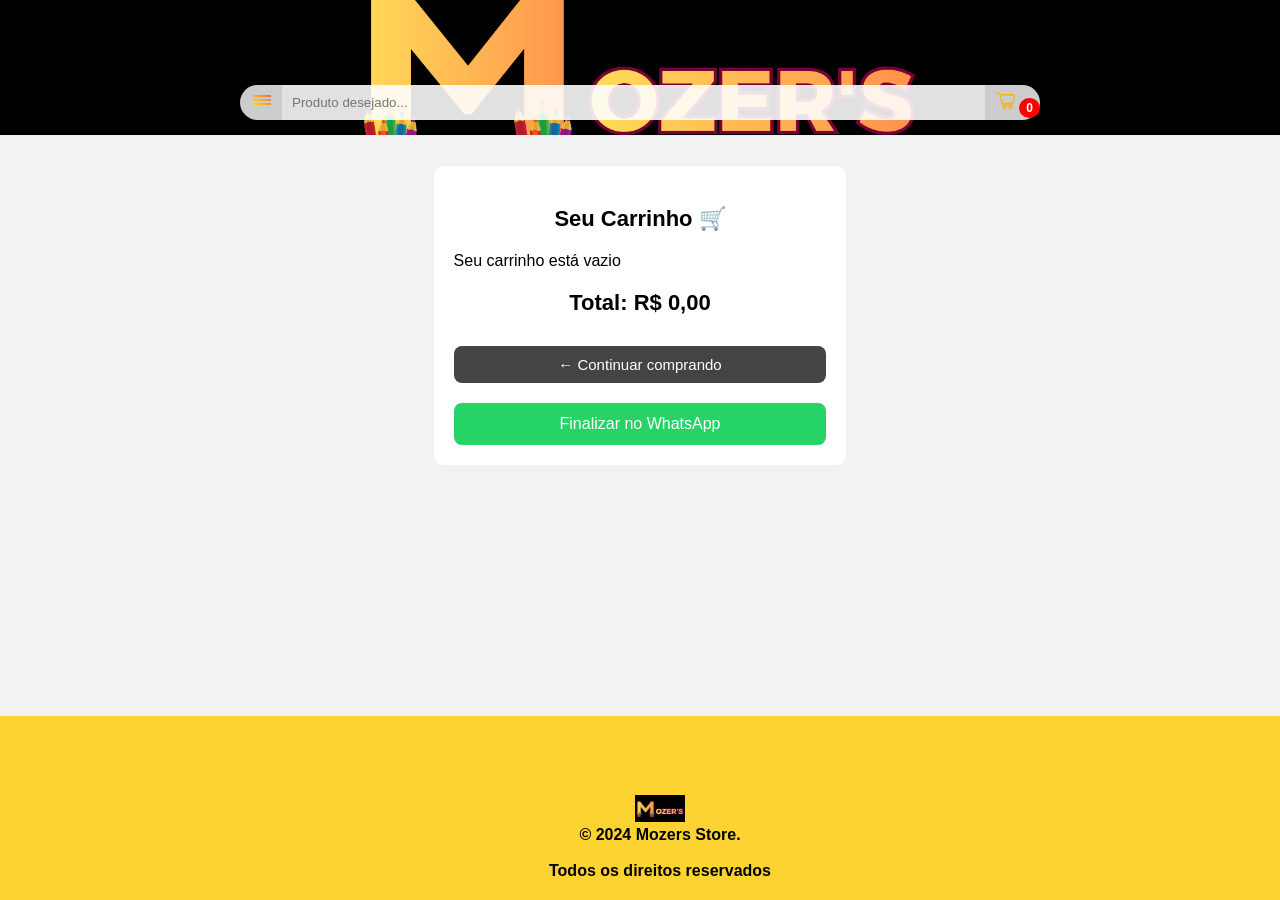
<file: cart.html>
<!DOCTYPE html>
<html lang="pt-BR">
<head>
  <meta charset="UTF-8">
  <meta name="viewport" content="width=device-width, initial-scale=1.0">
  <title>Mozer´s </title>
  <link rel="stylesheet" href="styles.css" >
</head>


<header class="header">

  <div class="search-bar">

    <div class="menu"> <img src="menu.png" alt="menu"
      height=" 20px" width="20px"
      onclick="openMenu()"> </div>

    <input id="searchInput" type="text" placeholder="Produto desejado...">

    <div class="cart">
      <img src="cart.png" alt="carrinho"
       height="30px"       width="20px">
      <span id="cart-count">0</span>
    </div>

  </div>

</header>

<body>

  <div class="side-menu" id="sideMenu">

  <span class="close-menu" onclick="closeMenu()">✖</span>

  <a href="index.html">Início</a>
  <a href="ofertas.html">Ofertas</a>
  <a href="localização.html">Localidade</a>
  <a href="contato.html">Contato</a>

</div>

<section class="cart-page"> 

<h2>Seu Carrinho 🛒</h2>

<div id="cartItems"></div>

<h2>Total: <span id="cartTotal">R$ 0,00</span></h2>

<button class="back-shop" onclick="window.location='index.html'">
← Continuar comprando
</button>

<button  class="checkoutWhatsApp" onclick="checkoutWhatsApp()"
>Finalizar no WhatsApp</button>

</section>

</div>

<body>

<footer>
  <br><br>
  <br><br>
  <br>&copy; 2024 Mozers Store. <br>
  <br>Todos os direitos reservados</br>
</footer>



<script src="products.js"></script>
<script src="cart.js"></script>
<script src="menu.js"></script>
</html>
</file>
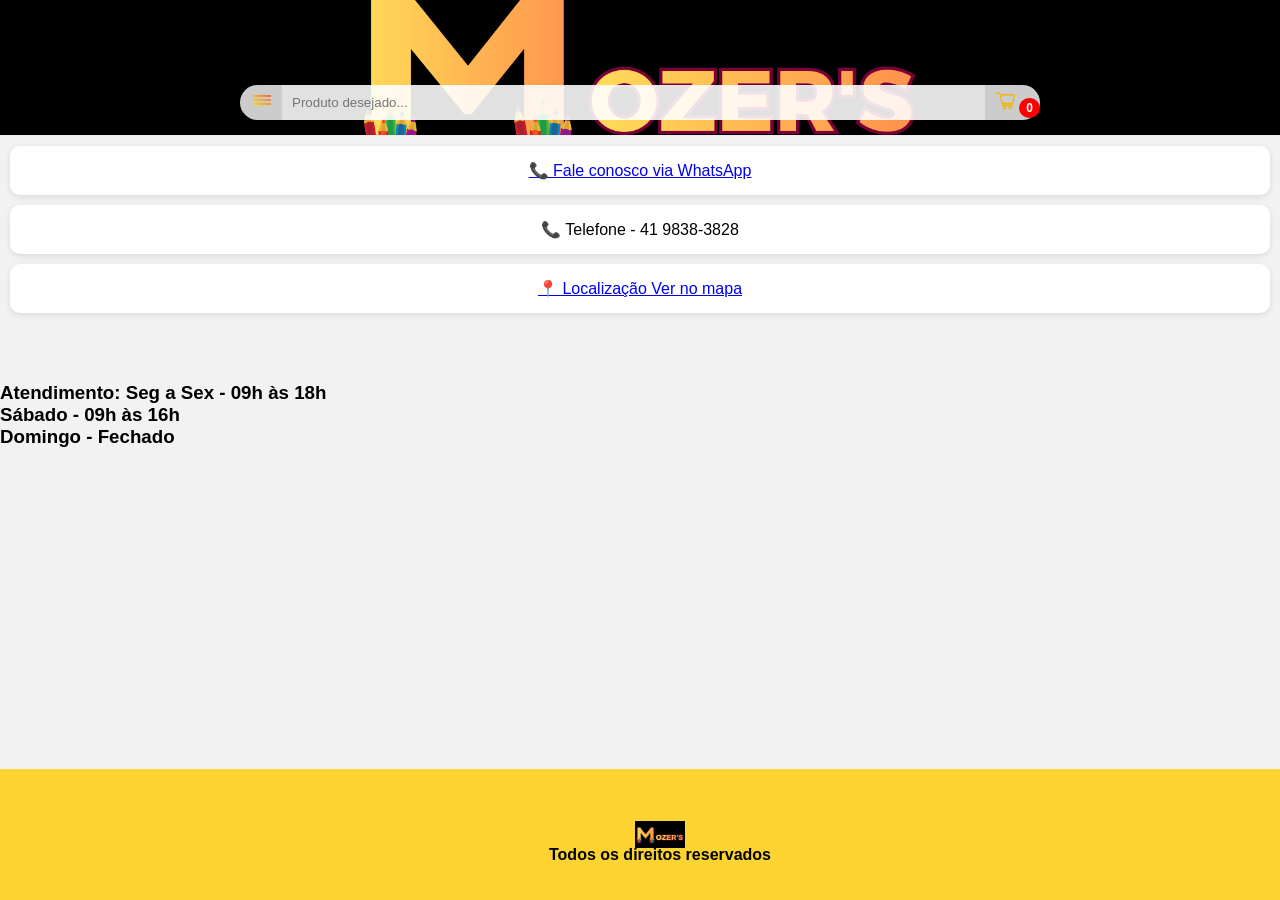
<file: contato.html>
<!DOCTYPE html>
<html lang="pt-BR">
<head>
  <meta charset="UTF-8">
  <meta name="viewport" content="width=device-width, initial-scale=1.0">
  <title>Mozer´s </title>
  <link rel="stylesheet" href="styles.css" >
</head>

<body>


<header class="header">

  <div class="search-bar">

    <div class="menu"> <img src="menu.png" alt="menu"
      height=" 20px" width="20px"
      onclick="openMenu()"> </div>

    <input id="searchInput" type="text" placeholder="Produto desejado...">

    <div class="cart">
      <img src="cart.png" alt="carrinho"
       height="15px"       width="20px">
      <span id="cart-count">0</span>
    </div>

  </div>

</header>



  <div class="side-menu" id="sideMenu">

  <span class="close-menu" onclick="closeMenu()">✖</span>


  <a href="index.html">Início</a>
  <a href="ofertas.html">Ofertas</a>
  <a href="localização.html">Localidade</a>
  <a href="contato.html">Contato</a>

</div>

<section class="contact">

<div class="contact-card">

    <a href="https://wa.me/5541998383828" target="_blank">
      📞 Fale conosco via WhatsApp
    </a>

</button>
</div>

<div class="contact-card">
  📞 Telefone - 41 9838-3828
</div>

<div class="contact-card">
  
    <a href="localização.html">📍 Localização Ver no mapa</a>

</>
</div>

</section>

<h3>Atendimento: Seg a Sex - 09h às 18h
      <br>Sábado - 09h às 16h
        <br>Domingo - Fechado
</h3>

<div> </div>

<body>

<footer>
  <br>
  <br> 
  <p>Todos os direitos reservados</p>
</footer>

<script src="products.js"></script>
<script src="cart.js"></script>
<script src="menu.js"></script>
</html>
</file>
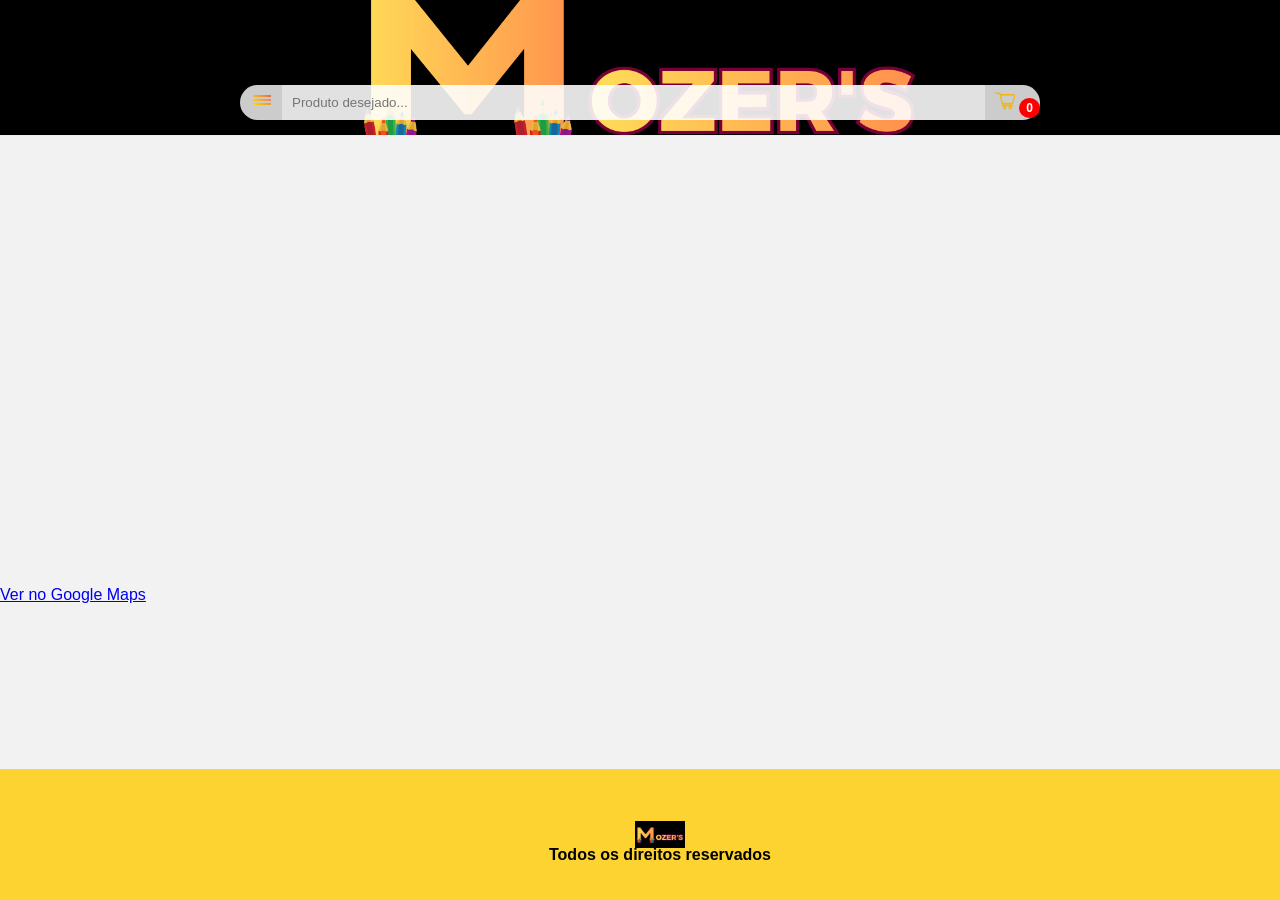
<file: localização.html>
<!DOCTYPE html>
<html lang="pt-BR">
<head>
  <meta charset="UTF-8">
  <meta name="viewport" content="width=device-width, initial-scale=1.0">
  <title>Mozer´s </title>
  <link rel="stylesheet" href="styles.css" >
</head>


<header class="header">

  <div class="search-bar">

    <div class="menu"> <img src="menu.png" alt="menu"
      height=" 20px" width="20px"
      onclick="openMenu()"> </div>

    <input id="searchInput" type="text" placeholder="Produto desejado...">

    <div class="cart">
      <img src="cart.png" alt="carrinho"
       height="15px"       width="20px">
      <span id="cart-count">0</span>
    </div>

  </div>

</header>

<body>

  <div class="side-menu" id="sideMenu">

  <span class="close-menu" onclick="closeMenu()">✖</span>



  <a href="index.html">Início</a>
  <a href="ofertas.html">Ofertas</a>
  <a href="localização.html">Localidade</a>
  <a href="contato.html">Contato</a>

</div>

<iframe src="https://www.google.com/maps/embed?pb=!1m18!1m12!1m3!1d3606.6518740623274!2d-49.3100523!3d-25.3158978!2m3!1f0!2f0!3f0!3m2!1i1024!2i768!4f13.1!3m3!1m2!1s0x94dcdf3f623cafd9%3A0xc03a8d13a8c089db!2sLOJA%20MOZER&#39;S!5e0!3m2!1spt-BR!2sbr!4v1775789898084!5m2!1spt-BR!2sbr" 
width="1700" height="450" style="border:0;"
 allowfullscreen="" loading="lazy" 
 referrerpolicy="no-referrer-when-downgrade"></iframe>
<body>  

  <a href="https://www.google.com/maps/place/LOJA+MOZER'S/data=!4m2!3m1!1s0x0:0xc03a8d13a8c089db?sa=X&ved=1t:2428&ictx=111" target="_blank">
  Ver no Google Maps
</a>

<footer>
  <br>
  <br> 
  <p>Todos os direitos reservados</p>
</footer>


<script src="products.js"></script>
<script src="cart.js"></script>
<script src="menu.js"></script>
</html>
</file>
<file: styles.css>
/*Estilos gerais  */

body {
  margin: 0px;
  font-family: Arial, sans-serif;
  background: #f2f2f2;
  scrollbar-width: thin;

 display:flex;
 overflow-x: hidden;
 flex-direction:column;
 min-height:100vh;
}

main{
flex:1;
}




.header{
  position:sticky;
  top:0;

  background-image: url("logo.png");
  background-size: 600px;
  background-repeat: no-repeat;
  background-position: center;

  background-color: rgb(0, 0, 0); /* transparência */

  backdrop-filter: blur(8px);
  -webkit-backdrop-filter: blur(8px);
  border-bottom:1px solid #eee;

  height:120px;
  z-index:1000;

  display:flex;
  flex-direction:column;
  justify-content:flex-end;
  align-items:center;
  padding-bottom:15px;
}

.search-bar{
  width:100%;
  display:flex;
  max-width:800px;
  align-items:center;
  justify-content:space-between;
  background:rgba(255, 255, 255, 0.8)  ;
  border-radius: 40px;
  gap:10px; 
}

.search-bar input{
  flex:1;
  padding:10px;

  border:none;
  :focus-within{
    outline:none;
  }
  background:rgba(255, 255, 255, 0.4) ;
}

.menu{
  font-size:22px;
  cursor:pointer;
  margin-left: 12px;
}

/*Configuração carrinho  */


.cart img{
  height:22px;
  cursor:pointer;
}

#cart-count{
background:red;
color:white;
border-radius:50%;
padding:3px 7px;
font-size:12px;
font-weight:bold;
}

/*Configuração categorias  */

.categories{
display:flex;
justify-content:center;
gap:15px;
padding:15px;
background:white;
}

.category-btn{
padding:8px 18px;
border-radius:10px;
border:none;
background:#f1f1f1;
cursor:pointer;
font-weight:bold;
transition:0.2s;
}

.category-btn:hover{
background:#ffcc00;
transform:translateY(-2px);
}

.category-btn.active{
background:#ffcc00;
}


/* ofertas */

.ofertas {
  padding: 20px; justify-content: center;
  text-align: center;
}

.container{
  max-width:1000px;
  margin:auto;
}

/* sessão 1 produtos */

.products{
  display:grid;
  grid-template-columns: repeat(auto-fill, minmax(160px,1fr));
  gap:15px;
  padding:15px;

  max-width:900px;
  margin:0 auto; /* 🔥 centraliza */
}

.product-card{
  background:white;
  border-radius:10px;
  padding:8px;
  text-align:center;
  box-shadow:0 2px 8px rgba(34,16,16,0.1);
  transition: all 0.25s ease;
}

.product-card:hover{
  transform:translateY(-6px) scale(1.03);
  box-shadow:0 10px 25px rgba(0,0,0,0.15);
}

.product-card img{
  width:100%;
  height:120px;
  object-fit:cover;
  border-radius:8px;
}

.product-card h3{
  font-size:12px;
  margin:8px 0;
}
.product-card img{
transition:0.3s;
}

.product-card:hover img{
transform:scale(1.05);
}
.price{
  color:#e63946;
  font-weight:bold;
}

.product-card button{
  margin-top:8px;
  padding:6px 10px;
  border:none;
  border-radius:6px;
  background:#ffcc00;
  cursor:pointer;

  button:hover {
    background-color: #e6b800; /* Um tom mais escuro */
    transform: scale(1.05);
    transition: 0.3s;
}
}

section {
  margin-bottom: 40px;
}

h2{
  margin:20px 0;
  font-size:22px;
  font-weight:bold;
  text-align:center;
}

/* Sessão 2 novidades  */

.novidades {
  padding: 20px; justify-content: center;
  text-align: center;
}

.modal{
  display:none;
  position:fixed;
  top:0;
  left:0;
  width:100%;
  height:100%;
  background:rgba(255, 255, 255, 0.6);
  justify-content:center;
  align-items:center;
}

/*Modal flex-box  */

.modal-content{
  background:rgba(255, 255, 255, 0.6);
  padding:20px;
  border-radius:10px;
  text-align:center;
  position:fixed;
  overflow: auto;
  width:250px;
  display:flex;
  gap: 15px;
}

.modal-content img{
  width:100%;
  min-width: 160px;
}

.close{
  cursor:pointer;
  float:right;
}

.product-card {
  min-width: 160px;
}

/*footer página inicial   */

footer{
display:flex;
flex-direction:column;
align-items:center;
text-align: center;
background: #ffcc00;
font-weight: bold;
padding: 20px;
color: #000000;
gap:5px;
}

/*Menu vertical   */

.side-menu{
position:fixed;
top:0;
left:-250px;

width:250px;
height:100%;

background:#ffcc00;
padding-top:60px;

display:flex;
flex-direction:column;

transition:0.3s;
z-index:1000;
}

.side-menu a{
color:white;
text-decoration:none;
padding:15px 25px;
font-size:18px;
}

.side-menu a:hover{
background:#000000;
}

.close-menu{
position:absolute;
top:15px;
right:20px;
color:white;
font-size:20px;
cursor:pointer;
}

/*Configuração carrosel novidades  */



.products-grid::-webkit-scrollbar{

height:6px;

}

.products-grid::-webkit-scrollbar-thumb{

background:#ccc;
border-radius:10px;

}

.products-grid{
  display:flex;
  gap:15px;
  overflow-x:auto;
  max-width:100%;
  padding:15px;
  justify-content:flex-start; /* mantém scroll natural */
}

.products-grid .product-card{
  min-width:180px;
  flex:0 0 auto;
  position:relative;
  margin:0 auto; /* 🔥 centraliza o bloco inteiro */
}

/*CSS DA PÁGINA DO CARRINHO!!  */

/* Widget do carrinho  */
.cart-page{
max-width:800px;
margin:30px auto;
padding:20px;
background:white;
border-radius:10px;
}

.cart-item{
display:flex;
justify-content:space-between;
align-items:center;
padding:10px 0;
border-bottom:1px solid #eee;
}

.checkoutWhatsApp{
margin-top:20px;
padding:12px;
width:100%;
border:none;
border-radius:8px;
background:#25D366;
color:white;
font-size:16px;
cursor:pointer;
}

/* Voltar do carrinho  */

.back-shop{
margin-top:10px;
padding:10px;
width:100%;
border:none;
border-radius:8px;
background:#444;
color:white;
cursor:pointer;
font-size:15px;
}

.back-shop:hover{
background:#222;
}

/*Configuração botão exluir  carrinho  */

.removeItem{
margin-top:10px;
padding:10px;
width:100%;
border:none;
border-radius:8px;
background:#e63946;
color:white;
cursor:pointer;
font-size:15px;
}

/*Configuração página contato  */

.contact-page{
max-width:500px;
margin:40px auto;
display:flex;
flex-direction:column;
gap:10px;
}

.contact-page input,
.contact-page textarea{
padding:10px;
border-radius:6px;
border:1px solid #ccc;
}

.contact-card{
  background:white;
  padding:15px;
  margin:10px;
  border-radius:10px;
  text-align:center;
  box-shadow:0 2px 6px rgba(0,0,0,0.1);
  cursor:pointer;
}

/*Configuração página PRODUTO  */

h1{
  text-align:center;
  margin:30px 0;
  font-size:28px;
}



.product-page{
  display:flex;
  gap:40px;
  flex: 5;
  flex-wrap:wrap;
  max-width:900px;
  margin:50px auto;
  align-items:center; 
}

.product-page img{
  width:100%;
  max-width:350px;
  border-radius:10px;
  box-shadow:0 4px 12px rgba(0,0,0,0.2);
}

.product-info{

display:flex;
flex-direction:column;
align-content: center;
align-items: center;
font-size: 30px;
gap:20px;

}

.gallery{
  display:flex;
  flex-direction:column;
  align-items:center;
}

#mainImage{
  width:300px;
  border-radius:10px;
  margin-bottom:10px;
}

/* 🔥 CARROSSEL */
.carousel{
  display:flex;
  gap:10px;
  overflow-x:auto;
  max-width:300px;
  padding:5px;
}

.carousel img{
  width:70px;
  height:70px;
  object-fit:cover;
  border-radius:6px;
  cursor:pointer;
  flex-shrink:0;
  transition:0.2s;
}

.carousel img:hover{
  transform:scale(1.1);
}

/*  Estilizando carrosel */

.carousel-container{
  position:relative;
  max-width:900px;
  margin:0 auto; /* 🔥 centraliza o bloco inteiro */
}

.carousel-btn{
  position:absolute;
  top:50%;
  transform:translateY(-50%);
  background:#ffcc00;
  border:none;
  padding:10px;
  border-radius:50%;
  cursor:pointer;
  z-index:10;
}

.carousel-btn.left{
  left:5px;
}

.carousel-btn.right{
  right:5px;
}

#buyButton{
  padding:30px;
  border:none;
  border-radius:50px;
  background:#ffcc00;
  font-weight:bold;
  cursor:pointer;
  height: 40px;
  margin-bottom: 60px;
  flex-direction: column;
  transition:0.2s;
}

#buyButton:hover{
  background:#e6b800;
  transform:scale(1.05);
  font-weight: bold;
}

footer{
  margin-top:auto;
  width:100%;
  text-align:center;
  padding:20px;
  background:#ffcc00;

    background-image: url("logo.png");
  background-position: center;
  background-size: 50px;
  background-repeat: no-repeat;
  background-color: rgba(255, 204, 0, 0.8); /* transparência */
  

}
</file>
